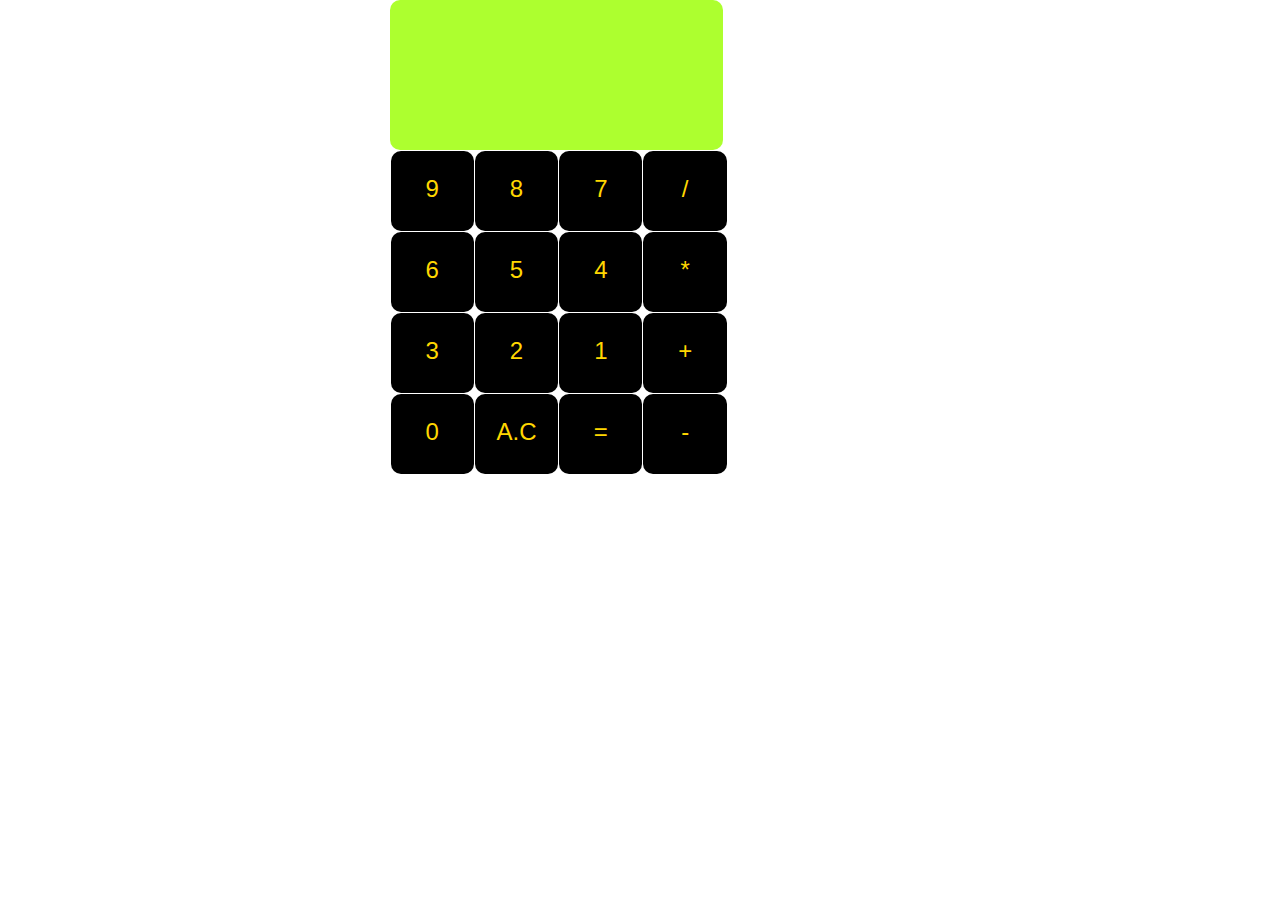
<file: Calculette_jQuery_Bootstrap/index.html>
<!DOCTYPE html>
<html lang="fr">
  <head>
    <title>Calculatos</title>
    <meta charset="utf-8">
    <meta http-equiv="X-UA-Compatible" content="IE=edge">
    <meta name="viewport" content="width=device-width, initial-scale=1">
    <link href="css/bootstrap.min.css" rel="stylesheet">
    <script src="https://code.jquery.com/jquery-3.3.1.min.js"></script>
    <style>
      body {
        text-align: center;
        display: flex;
        flex-wrap: wrap;
        justify-content: center;
      }
      .row {
        width: 500px;
      }
      .screen {
        background: greenyellow;
        height: 150px;
        border-radius: 10px;
        display: flex;
        justify-content: flex-end;
        align-items: flex-end;
        padding: 20px;
        color: black;
        font-size: 1.8rem;
      }
      .touche {
        margin: .5px;
        background:black;
        height: 80px;
        border-radius: 10px;
        padding-top: 20px;
        color: gold;
        font-size: 1.5rem;
      }

    </style>
  </head>
  <body>
    <section>
    <div class="row">
      <div class="screen col-lg-8"></div>
    </div>
    <div class="row">
      <div class="case touche col-lg-2" datakey="9">9</div>
      <div class="case touche col-lg-2" datakey="8">8</div>
      <div class="case touche col-lg-2" datakey="7">7</div>
      <div class="touche col-lg-2" id="divise">/</div>
    </div>
    <div class="row">
      <div class="case touche col-lg-2" datakey="6">6</div>
      <div class="case touche col-lg-2" datakey="5">5</div>
      <div class="case touche col-lg-2" datakey="4">4</div>
      <div class="touche col-lg-2" id="multiply">*</div>
    </div>
    <div class="row">
      <div class="case touche col-lg-2" datakey="3">3</div>
      <div class="case touche col-lg-2" datakey="2">2</div>
      <div class="case touche col-lg-2" datakey="1">1</div>
      <div class="touche col-lg-2" id="plus">+</div>
    </div>
    <div class="row">
      <div class="case touche col-lg-2" datakey="0">0</div>
      <div class="touche col-lg-2" id="ac">A.C</div>
      <div class="touche col-lg-2" id="equal">=</div>
      <div class="touche col-lg-2" id="minus">-</div>
      </div>
      </section>
      
    <script>

      $(document).ready(function(){

        let digit1 = 0;
        let digit2 = 0;
      
        let operator = 0;
        let reset = 0;

        $('.case').click(function(event){     //Chaque clique sur une .case permet d'ajouter la datakey 
                                              //dans une variable : soit digit1 soit digit2 en fonction de l'opérator.
            if (operator == 0){
                digit1 += ($(event.target).attr('datakey'));
                digit1 = parseInt(digit1);
                $('.screen').text(digit1);
                
            } else if (operator !== 0){
                digit2 +=($(event.target).attr('datakey'));
                digit2 = parseInt(digit2);
                $('.screen').append($(event.target).attr('datakey'));
            } 

            if (reset !== 0){                   //Si reset est positif, on garde le résultat du précédent calcul
                                                //puis on le met dans digit1, donc digit2 est libéré et est associé au clique 
              $('.screen').text(digit1);        //pour le prochain calcul, qui se suit.
              if (operator ==1){
                $('.screen').append('+');
              } else if (operator == 4){
                $('.screen').append('/');
              } else if (operator == 2){
                $('.screen').append('-');
              } else if (operator == 3){
                $('.screen').append('x');
              } else if (operator == 0){
                $('screen').text('');
              } 
              
              $('.screen').append(digit2);

              reset = 0;
            }
          });


        /*Affectation de l'opérator pour déterminer quel calcul
        faire lors de l'appel de la fonction, selon quatre possibilités. 
        La variable operator permet d'empêcher d'appeller plusieurs fois des opérateurs comme ( 5+-50*++1) */

        $('#divise').click(function(){

          if (operator == 0){

            operator = 4;
            digit2=0;
            $('.screen').append('/');
          }
        })

        $('#multiply').click(function(){

          if (operator == 0){

            operator = 3;
            digit2=0;
            $('.screen').append('x');
          }
        })
        $('#plus').click(function(){

          if (operator == 0) {
            operator = 1;
            digit2=0;
            $('.screen').append('+');
          }
        })
        $('#minus').click(function(){

          if (operator == 0){

            operator = 2;
            digit2=0;
            $('.screen').append('-');
          }
        })

        //La touche égal qui permet de d'appeller les fonctions en fonction de l'opérator
        //et incrémente le reset, dont l'intérêt est expliqué au dessus.
        $('#equal').click(function(){

            if (operator == 1){
              somme(digit1,digit2);
              digit1 += digit2;
              operator = 0;
            } else if (operator == 2){
              moins(digit1, digit2);
              digit1 -= digit2;
              operator = 0;
            } else if (operator == 3){
              fois (digit1, digit2);
              digit1 *= digit2;
              operator = 0;
            } else if (operator ==4){
              division (digit1,digit2);
              digit1 /= digit2;
              operator = 0;
            }
            operator = 0;
            reset++;
        });


        //Les 4 fonctions arithmétiques à appeller : 
        function somme (digit1, digit2){
            let result = digit1 + digit2;
            $('.screen').text(result);  
        }
        function moins (digit1, digit2){
            let result = digit1-digit2;
            $('.screen').text(result);
        }
        function fois (digit1, digit2){
            let result = digit1*digit2;
            $('.screen').text(result);
        }
        function division (digit1, digit2){
            let result = digit1/digit2;
            $('.screen').text(result);
        }

        //Touche réinitialisation
        $('#ac').click(function(){
          $('.screen').text('');
          digit1 = 0;
          digit2 = 0;
      
          operator = 0;
          reset = 0;
        })
      })
    </script>
    <script src="https://ajax.googleapis.com/ajax/libs/jquery/1.12.4/jquery.min.js"></script>
    <script src="js/bootstrap.min.js"></script>
  </body>
</html>
</file>
